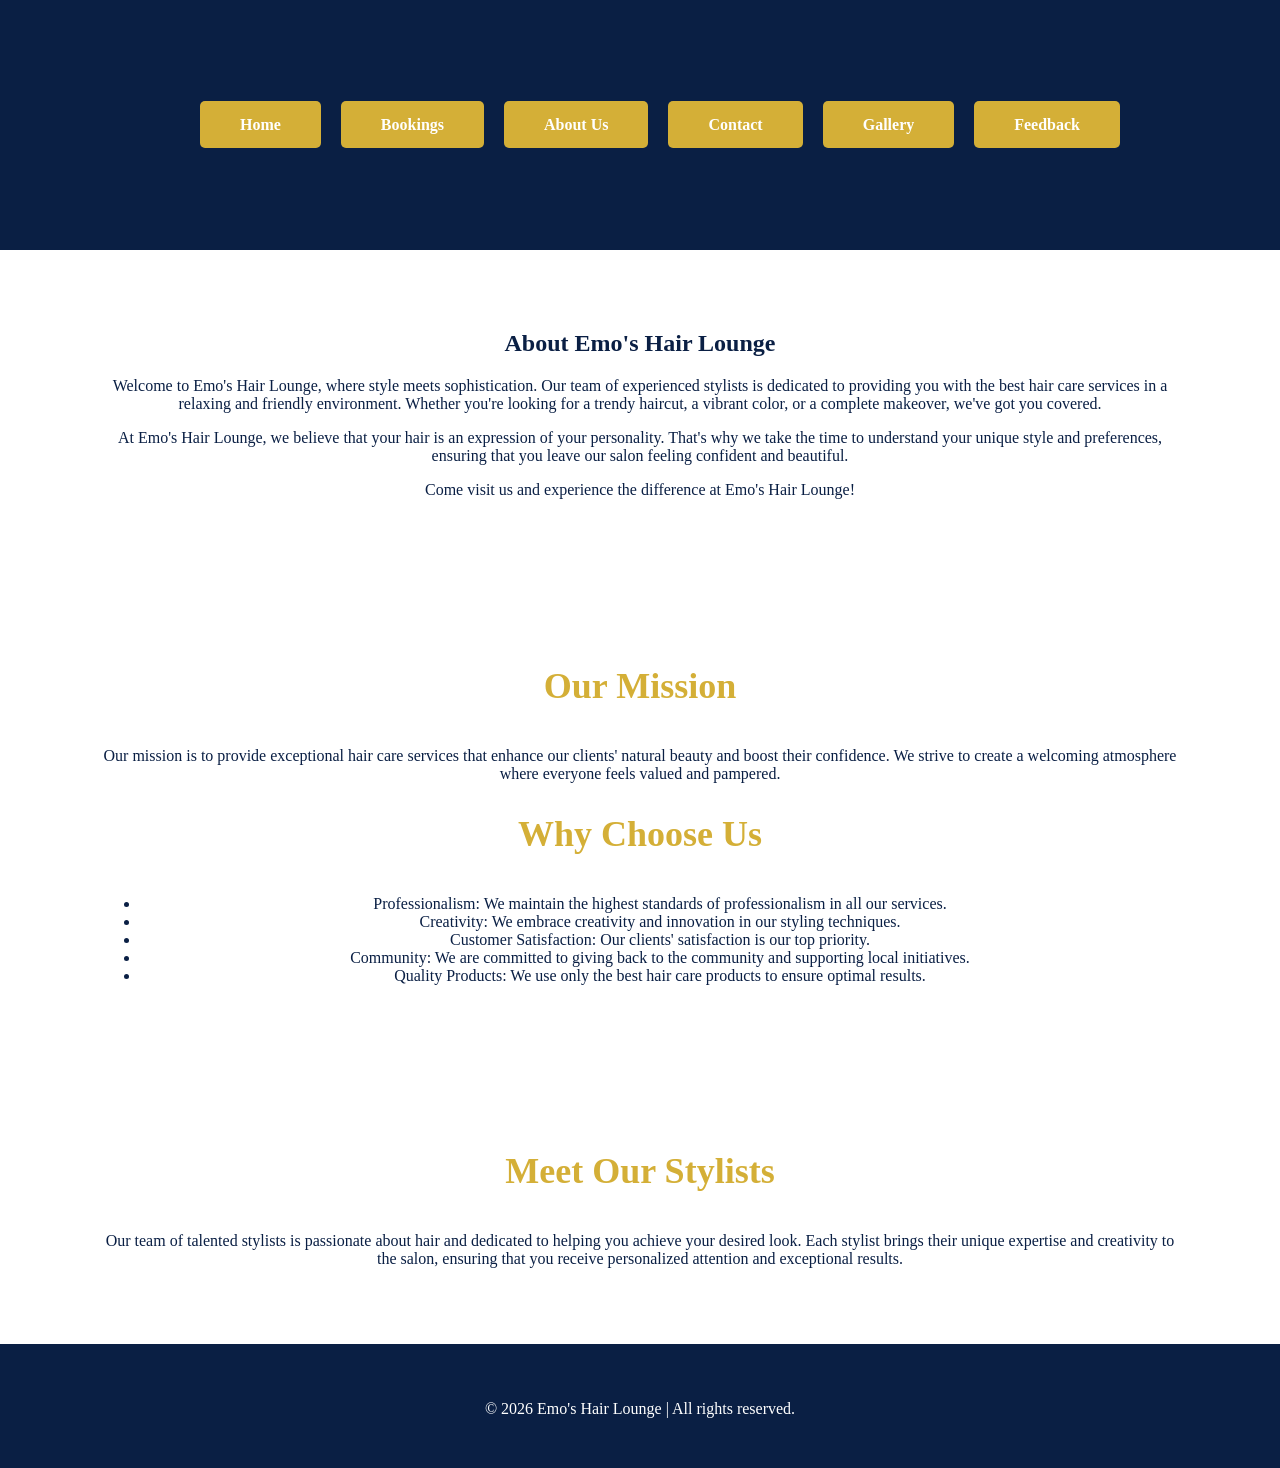
<file: about.html>
<!DOCTYPE html>
<html lang="en">
<head>
    <meta charset="UTF-8">
    <meta name="viewport" content="width=device-width, initial-scale=1.0">
    <title>About Us | Emo's Hair Lounge</title>
    <link rel="stylesheet" href="style.css">
</head>
<body>
    <!-- Navigation -->
     <header>
        <nav>
            <ul>
                <li><a href="index.html">Home</a></li>
                <li><a href="bookings.html">Bookings</a></li>
                <li><a href="about.html" class="active">About Us</a></li>
                <li><a href="contact.html">Contact</a></li>
                <li><a href="gallery.html">Gallery</a></li>
                <li><a href="feedback.html">Feedback</a></li>
            </ul>
        </nav>
     </header>
     <!-- About Section -->
      <main>
        <section class="about">
            <h1>About Emo's Hair Lounge</h1>
            <p>Welcome to Emo's Hair Lounge, where style meets sophistication. Our team of experienced stylists is dedicated to providing you with the best hair care services in a relaxing and friendly environment. Whether you're looking for a trendy haircut, a vibrant color, or a complete makeover, we've got you covered.</p>
            <p>At Emo's Hair Lounge, we believe that your hair is an expression of your personality. That's why we take the time to understand your unique style and preferences, ensuring that you leave our salon feeling confident and beautiful.</p>
            <p>Come visit us and experience the difference at Emo's Hair Lounge!</p>
        </section>
        <!-- Mission and Values-->
         <section class="mission-values">
            <h2>Our Mission</h2>
            <p>Our mission is to provide exceptional hair care services that enhance our clients' natural beauty and boost their confidence. We strive to create a welcoming atmosphere where everyone feels valued and pampered.</p>
            <h2>Why Choose Us</h2>
            <ul>
                <li>Professionalism: We maintain the highest standards of professionalism in all our services.</li>
                <li>Creativity: We embrace creativity and innovation in our styling techniques.</li>
                <li>Customer Satisfaction: Our clients' satisfaction is our top priority.</li>
                <li>Community: We are committed to giving back to the community and supporting local initiatives.</li>
                <li>Quality Products: We use only the best hair care products to ensure optimal results.</li>
            </ul>
         </section>
         <!-- Team Section -->
          <section class="team">
            <h2>Meet Our Stylists</h2>
            <p>Our team of talented stylists is passionate about hair and dedicated to helping you achieve your desired look. Each stylist brings their unique expertise and creativity to the salon, ensuring that you receive personalized attention and exceptional results.</p>
          </section>
  
    
    <!-- Footer -->
    <footer>
        <p>&copy; 2026 Emo's Hair Lounge | All rights reserved.</p>
    </footer>
</body>
</html>
</file>
<file: style.css>
/* Gallery */
.gallery {
  padding: 60px 20px;
  text-align: center;
  background-color: #0A1F44;
}

.gallery h2 {
  font-size: 36px;
  color: #D4AF37;
  margin-bottom: 40px;
}

.gallery-grid {
  display: flex;
  flex-wrap: wrap;
  justify-content: center;
  align-items: center;
  gap: 15px;
  max-width: 1200px;
  margin: 0 auto;
}

.gallery-card {
  width: 350px;
  height: 400px;
  overflow: hidden;
  border-radius: 10px;
  box-shadow: 0 4px 10px rgba(0,0,0,0.2);
}

.gallery-card img {
  width: 100%;
  height: 100%;
  object-fit: cover;
  transition: transform 0.3s ease;
}

.gallery-card img:hover {
  transform: scale(1.05);
}

{
  margin: 0;
  padding: 0;
  box-sizing: border-box;
  font-family: Georgia, serif;
}

/* Body */
body {
  background-color: #FFFFFF;
  color: #0A1F44;
  
}

/* Navigation */
nav {
  background-color: #0A1F44;
  padding: 20px;
  display: flex;
  flex-direction: column;
  align-items: center;
  text-align: center;

}

nav img {
  height: 120px;
  width: auto;
  margin-bottom: 15px;
}


nav ul {
  list-style: none;
  display: flex;
  gap: 20px;
  flex-wrap: wrap
  justify-content: center;
}

nav ul li a {
  color: #FFFFFF;
  text-decoration: none;
  font-size: 16px;
}

nav ul li a:hover {
  color: #D4AF37;
}

/* Body spacing */
body {
  padding: 0;
  margin: 0;
}

/* Header/Hero Section */
header {
  background-color: #0A1F44;
  color: #FFFFFF;
  text-align: center;
  padding: 80px 20px;
}

header h2 {
  font-size: 42px;
  color: #D4AF37;
  margin-bottom: 20px;
}

header p {
  font-size: 18px;
  margin-bottom: 30px;
}

header a {
  background-color: #D4AF37;
  color: #0A1F44;
  padding: 15px 40px;
  text-decoration: none;
  font-size: 18px;
  border-radius: 5px;
  font-weight: bold;
}

header a:hover {
  background-color: #FFFFFF;
  color: #0A1F44;
}

/* Section */
section {
  padding: 60px 100px;
  text-align: center;
}

section h2 {
  font-size: 36px;
  color: #D4AF37;
  margin-bottom: 40px;
}

/* Cards */
div {
  background-color: #F5E6C8;
  padding: 30px;
  margin: 20px auto;
  border-radius: 10px;
  max-width: 600px;
}

div h3 {
  color: #0A1F44;
  font-size: 22px;
  margin-bottom: 10px;
}

div p {
  font-size: 16px;
  color: #0A1F44;
}

/* Footer */
footer {
  background-color: #0A1F44;
  color: #FFFFFF;
  text-align: center;
  padding: 40px 20px;
}

footer p {
  margin-bottom: 10px;
  font-size: 16px;
}

footer a {
  color: #D4AF37;
  text-decoration: none;
  font-size: 16px;
}

footer a:hover {
  color: #FFFFFF;
}

/* Contact Page */
section div h3 {
  color: #0A1F44;
  font-size: 20px;
  margin-bottom: 10px;
}

section div a {
  color: #D4AF37;
  text-decoration: none;
  font-size: 16px;
  font-weight: bold;
}

section div a:hover {
  color: #0A1F44;
}

/* Feedback Page */
form {
  max-width: 600px;
  margin: 0 auto;
  text-align: left;
}

form label {
  font-size: 16px;
  font-weight: bold;
  color: #0A1F44;
  display: block;
  margin-bottom: 5px;
}

form input,
form select,
form textarea {
  width: 100%;
  padding: 12px;
  border: 2px solid #0A1F44;
  border-radius: 5px;
  font-size: 16px;
  background-color: #F5E6C8;
  color: #0A1F44;
}

form input:focus,
form select:focus,
form textarea:focus {
  outline: none;
  border-color: #D4AF37;
  background-color: #FFFFFF;
}

form button {
  background-color: #D4AF37;
  color: #0A1F44;
  padding: 15px 40px;
  border: none;
  border-radius: 5px;
  font-size: 18px;
  font-weight: bold;
  cursor: pointer;
  width: 100%;
}

form button:hover {
  background-color: #0A1F44;
  color: #FFFFFF;
}

/* Home Page - Services Section */
.services {
  background-color: #F5E6C8;
  padding: 60px 100px;
  text-align: center;
}

.services h2 {
  font-size: 36px;
  color: #0A1F44;
  margin-bottom: 40px;
}

.services-grid {
  display: flex;
  flex-wrap: wrap;
  justify-content: center;
  gap: 30px;
}

.service-card {
  background-color: #FFFFFF;
  border: 2px solid #D4AF37;
  border-radius: 10px;
  padding: 30px;
  width: 250px;
  box-shadow: 0 4px 10px rgba(0,0,0,0.1);
}

.service-card h3 {
  color: #D4AF37;
  font-size: 20px;
  margin-bottom: 10px;
}

.service-card p {
  color: #0A1F44;
  font-size: 15px;
}

/* Custom Appointment Section */
.custom {
  background-color: #0A1F44;
  text-align: center;
  padding: 60px 20px;
}

.custom h2 {
  color: #D4AF37;
  font-size: 32px;
  margin-bottom: 20px;
}

.custom p {
  color: #FFFFFF;
  font-size: 18px;
  margin-bottom: 30px;
}

.custom a {
  background-color: #D4AF37;
  color: #0A1F44;
  padding: 15px 40px;
  text-decoration: none;
  font-size: 18px;
  border-radius: 5px;
  font-weight: bold;
}

.custom a:hover {
  background-color: #FFFFFF;
  color: #0A1F44;
}

nav img {
  height: 70px;
  width: auto;
}

nav img {
  height: 200px;
  width: auto;
}

/* Gallery */
.gallery {
  padding: 60px 20px;
  text-align: center;
  background-color: #0A1F44;
}

.gallery h2 {
  font-size: 36px;
  color: #D4AF37;
  margin-bottom: 40px;
}

.gallery-grid {
  display: flex;
  flex-wrap: wrap;
  justify-content: center;
  gap: 10px;
}

.gallery-card {
  width: calc(50% - 10px);
  height: 400px;
  overflow: hidden;
  border-radius: 10px;
  border: 3px solid #D4AF37;
  box-shadow: 0 4px 10px rgba(0,0,0,0.2);
}

.gallery-card img {
  width: 100%;
  height: 100%;
  object-fit: cover;
  transition: transform 0.3s ease;
}

.gallery-card img:hover {
  transform: scale(1.05);
}
</file>
